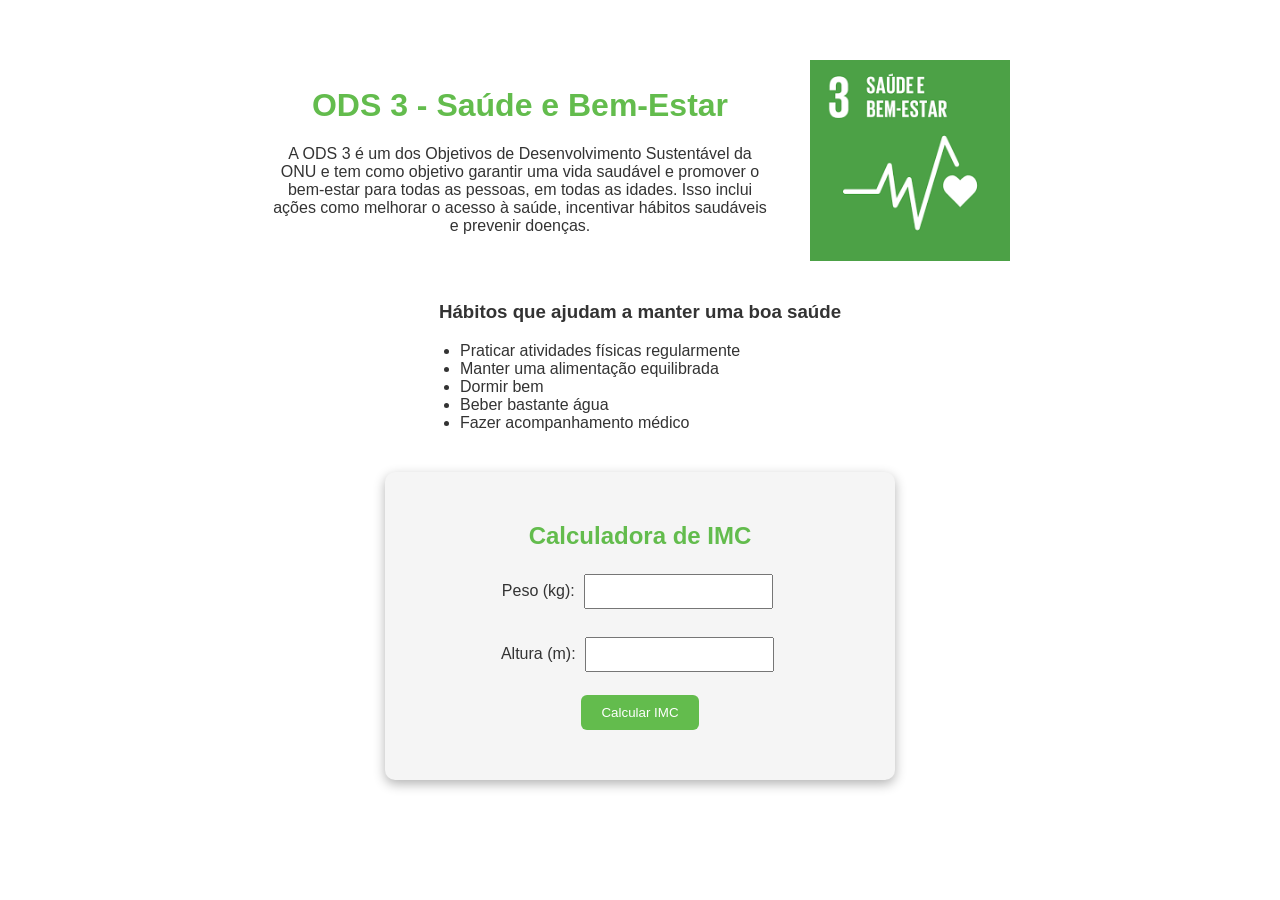
<file: index.html>
<!DOCTYPE html>
<html lang="en">
<head>
    <meta charset="UTF-8">
    <meta name="viewport" content="width=device-width, initial-scale=1.0">
    <title>ODS 3 - Saúde e Bem-Estar</title>
    <link rel="stylesheet" href="style.css">
</head>
<body>
    <div class="container">

        <div class="intro">

            <div class="texto">
            
                <h1>ODS 3 - Saúde e Bem-Estar</h1>

                <p>
                    A ODS 3 é um dos Objetivos de Desenvolvimento Sustentável da ONU e tem como objetivo
                    garantir uma vida saudável e promover o bem-estar para todas as pessoas, em todas as idades. 
                    Isso inclui ações como melhorar o acesso à saúde, incentivar hábitos saudáveis e prevenir doenças.
                </p>

            </div>

            <img src="ods3.png" alt="ODS 3 - Saúde e Bem-Estar" width="200">

        </div>

        <h3>Hábitos que ajudam a manter uma boa saúde</h3>
 
        <ul>
            <li>Praticar atividades físicas regularmente</li>
            <li>Manter uma alimentação equilibrada</li>
            <li>Dormir bem</li>
            <li>Beber bastante água</li>
            <li>Fazer acompanhamento médico</li>
        </ul>

        <div class="calculadora">

            <h2>Calculadora de IMC</h2>

            <label>Peso (kg):</label>
            <input type="number" id="peso" min="1">

            <br><br>

            <label>Altura (m):</label>
            <input type="number" id="altura" step="0.01" min="0.5">

            <br><br>

            <button onclick="calcularIMC()">Calcular IMC</button>

            <p id="resultado"></p>

        </div>

    </div>

    <script src="javascript.js"></script>
</body>
</html>
</file>
<file: style.css>
body {
    font-family: Arial, sans-serif;
    background-color: white;
    text-align: center;
    margin-top: 60px;
    color: #333333
}

h1 {
    color: #63bc4d;
}

h3 {
    font-weight: bold;
    margin-top: 40px;
}

ul {
    text-align: left;
    width: 400px;
    margin: auto;
}

h2 {
    color: #63bc4d;
}

p {
    margin: auto;
    margin-bottom: 20px;
}

input {
    padding: 8px;
    margin: 5px;
}

button {
    background-color: #63bc4d;
    color: white;
    border: none;
    padding: 10px 20px;
    cursor: pointer;
    border-radius: 6px;
}

button:hover {
    background-color: #337937;
}

#resultado {
    margin-top: 20px;
    font-weight: bold;
}

.intro {
    display: flex;
    justify-content: center;
    align-items: center;
    gap: 40px;
}

.intro img {
    width: 200px;
}

.texto {
    max-width: 500px;
}

.container {
    max-width: 1200px;
    margin: auto;
}

.calculadora {
    width: 450px;
    margin: 40px auto;
    background-color: #f5f5f5;
    padding: 30px;
    border-radius: 10px;
    box-shadow: 0 4px 12px rgba(0,0,0,0.3);
}
</file>
